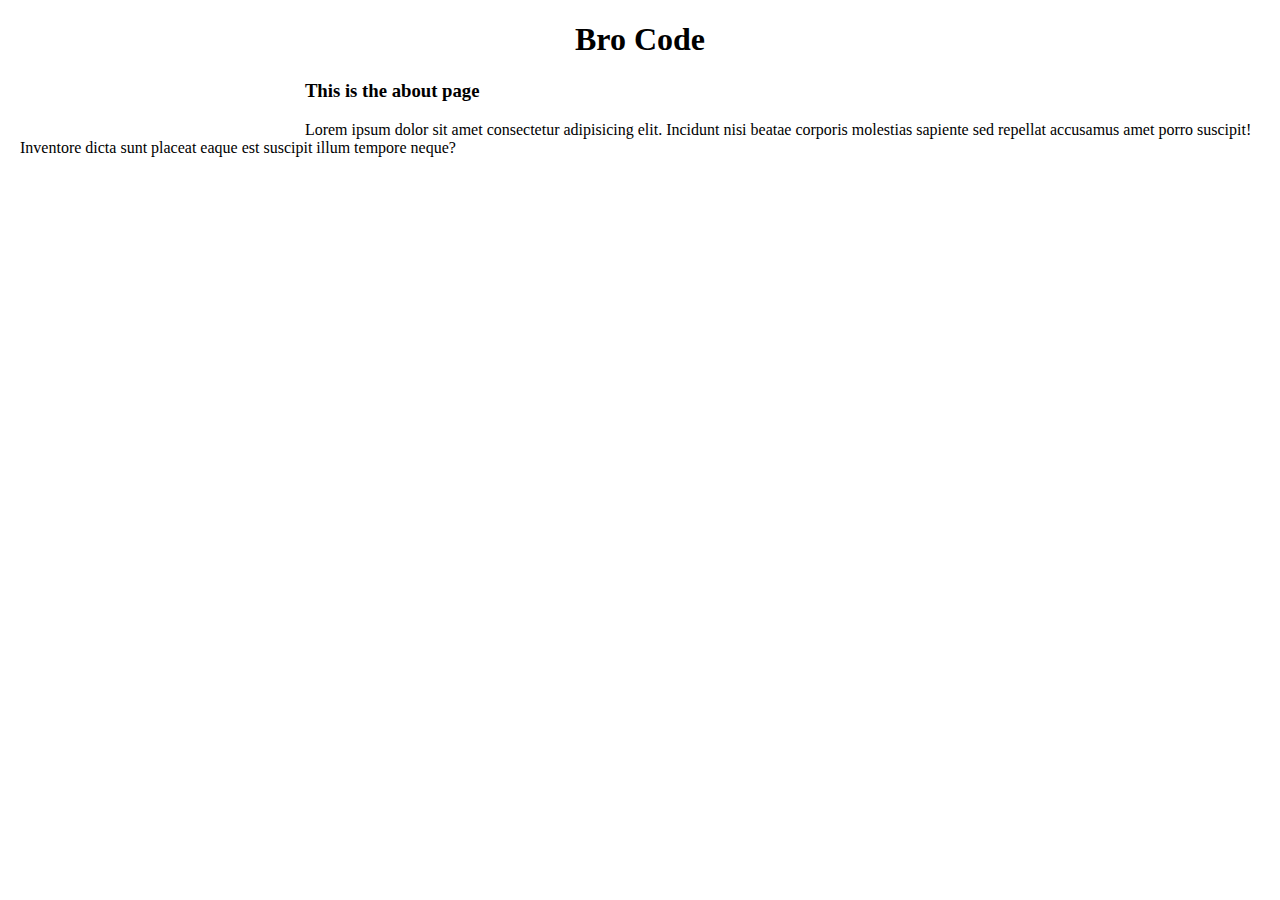
<file: about.html>
<!DOCTYPE html>
<html lang="en">
<head>
    <meta charset="UTF-8">
    <meta http-equiv="X-UA-Compatible" content="IE=edge">
    <meta name="viewport" content="width=device-width, initial-scale=1.0">
    <title>Bro Code</title>
    <link rel="stylesheet" href="style.css">
</head>
<body>
    <h1>Bro Code</h1>

    <nav class="navbar">
        <u1>
            <li><a href="index.html">Home</a></li>
            <li><a href="about.html">About</a></li>
            <li><a href="products.html">Products</a></li>
            <li><a href="contact.html">Contact</a></li>
        </u1>
    </nav>

    <main>
        <h3>This is the about page</h3>
        <p>Lorem ipsum dolor sit amet consectetur adipisicing elit. Incidunt nisi beatae corporis molestias sapiente sed repellat accusamus amet porro suscipit! Inventore dicta sunt placeat eaque est suscipit illum tempore neque?</p>
    </main>
</body>
</html>
</file>
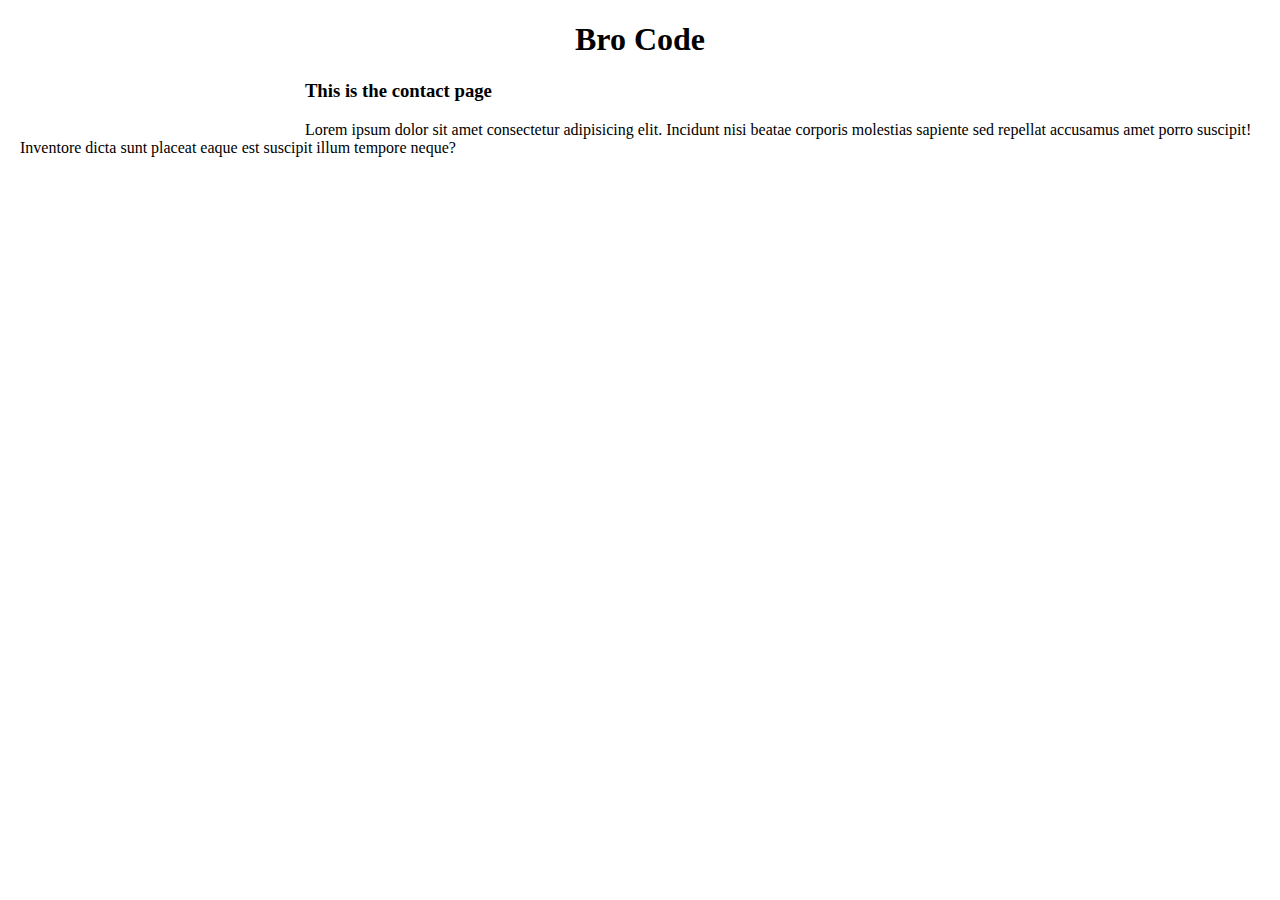
<file: contact.html>
<!DOCTYPE html>
<html lang="en">
<head>
    <meta charset="UTF-8">
    <meta name="viewport" content="width=device-width, initial-scale=1.0">
    <title>Bro Code</title>
    <link rel="stylesheet" href="style.css">
</head>
<body>
    <h1>Bro Code</h1>

    <nav class="navbar">
        <u1>
            <li><a href="index.html">Home</a></li>
            <li><a href="about.html">About</a></li>
            <li><a href="products.html">Products</a></li>
            <li><a href="contact.html">Contact</a></li>
        </u1>
    </nav>

    <main>
        <h3>This is the contact page</h3>
        <p>Lorem ipsum dolor sit amet consectetur adipisicing elit. Incidunt nisi beatae corporis molestias sapiente sed repellat accusamus amet porro suscipit! Inventore dicta sunt placeat eaque est suscipit illum tempore neque?</p>
    </main>
</body>
</html>
</file>
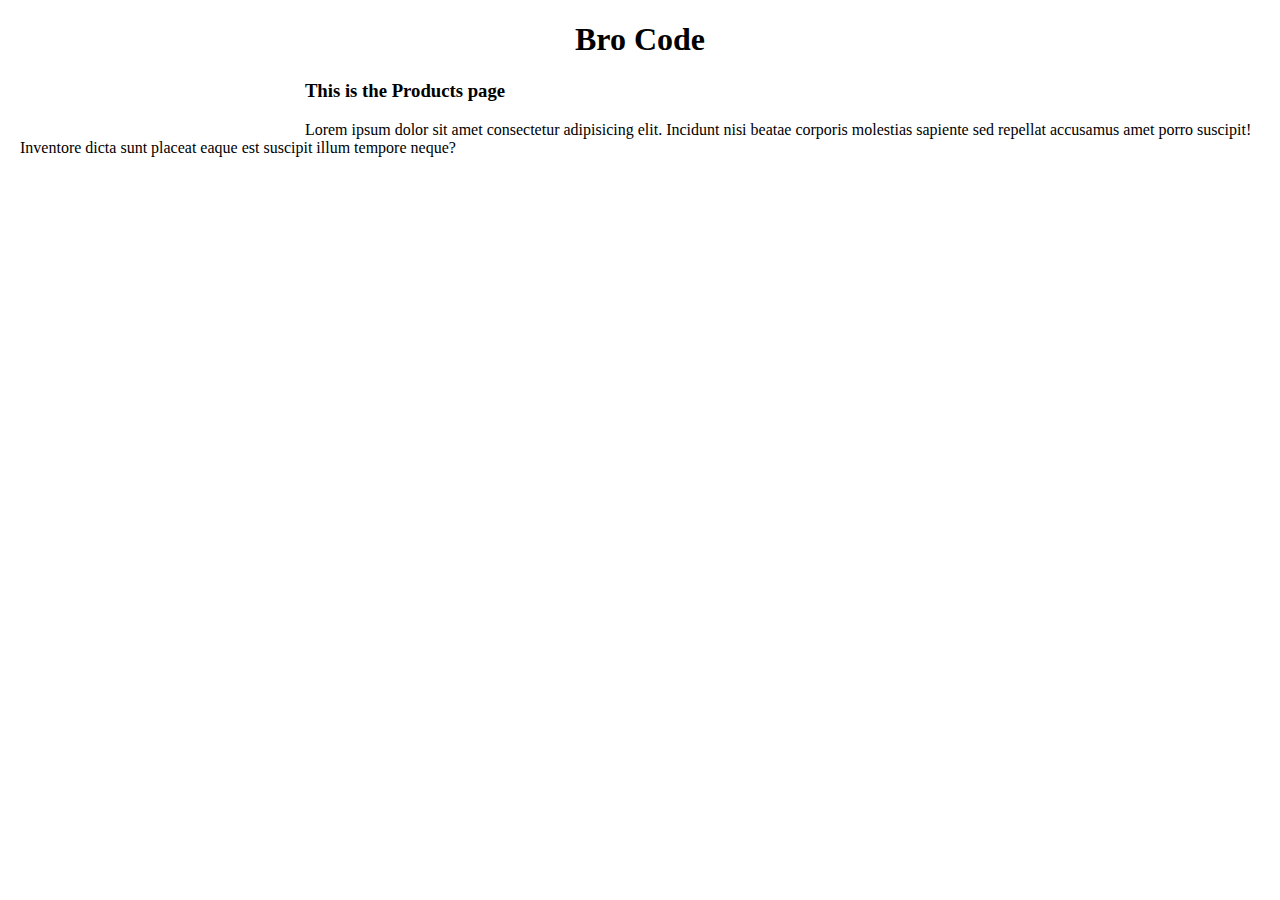
<file: products.html>
<!DOCTYPE html>
<html lang="en">
<head>
    <meta charset="UTF-8">
    <meta name="viewport" content="width=device-width, initial-scale=1.0">
    <title>Bro Code</title>
    <link rel="stylesheet" href="style.css">
</head>
<body>
    <h1>Bro Code</h1>

    <nav class="navbar">
        <u1>
            <li><a href="index.html">Home</a></li>
            <li><a href="about.html">About</a></li>
            <li><a href="products.html">Products</a></li>
            <li><a href="contact.html">Contact</a></li>
        </u1>
    </nav>

    <main>
        <h3>This is the Products page</h3>
        <p>Lorem ipsum dolor sit amet consectetur adipisicing elit. Incidunt nisi beatae corporis molestias sapiente sed repellat accusamus amet porro suscipit! Inventore dicta sunt placeat eaque est suscipit illum tempore neque?</p>
    </main>
</body>
</html>
</file>
<file: style.css>
body{
    margin: 0px;

}
main{
    margin-left: 20px;
    margin-right: 20px;
}

h1{
    text-align: center;
}
.navbar u1{
    list-style-type: none;
    background-color: rgb(25, 25, 25);
    padding: 0px;
    margin: 0px;
    overflow: hidden;
    
}
.navbar a{
    color:white;
    text-decoration: none;
    padding: 15px;
    display: block;
    text-align: center;
}
.navbar a:hover{
    background-color: rgb(25, 25, 25);
}
.navbar li{
    float: left;

}
</file>
